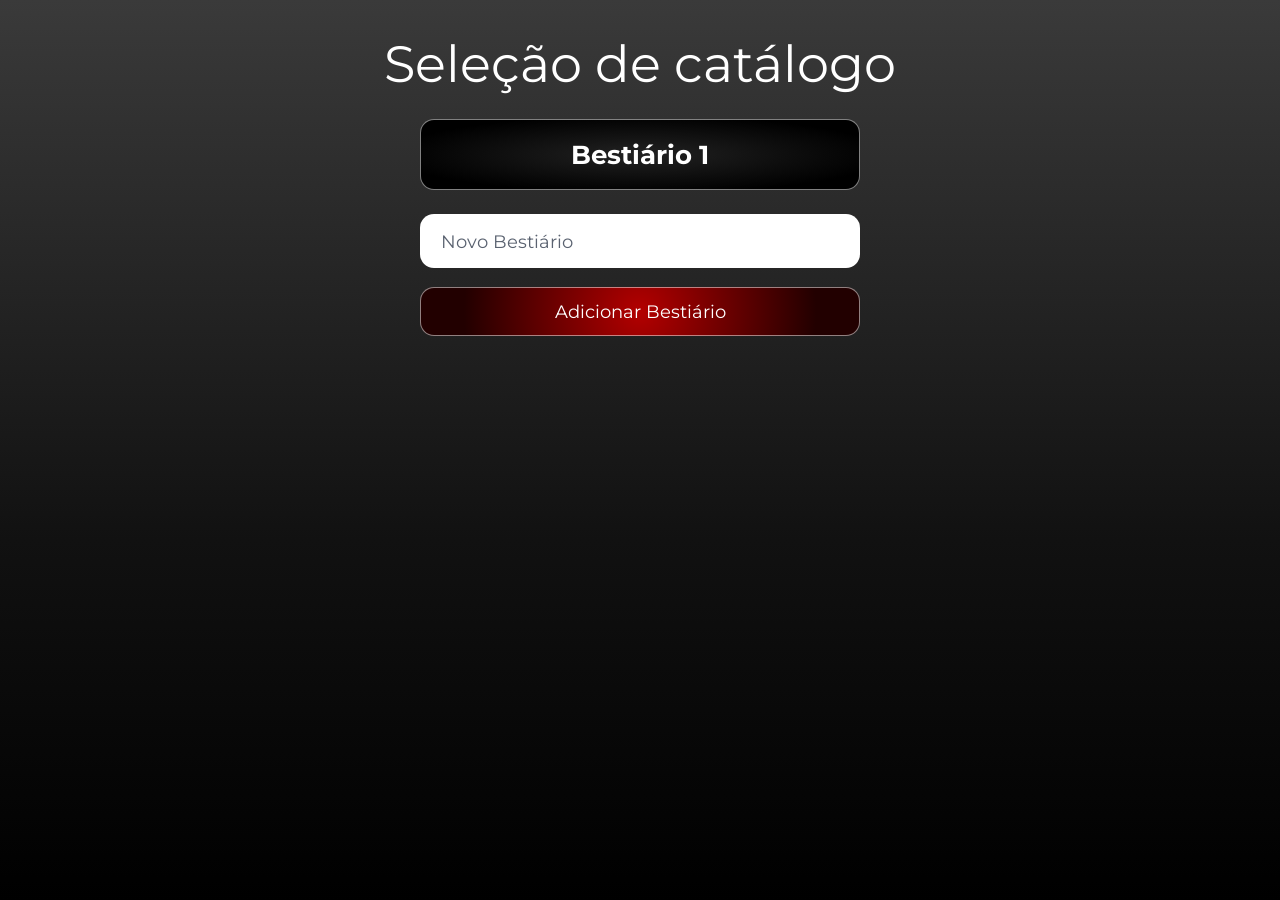
<file: hauntiary/index.html>
<!DOCTYPE html>
<html lang="pt-BR">
<head>
  <meta charset="UTF-8">
  <meta name="viewport" content="width=device-width, initial-scale=1">
  <link rel="preconnect" href="https://fonts.googleapis.com">
  <link href="https://fonts.googleapis.com/css2?family=Montserrat:wght@400;600;700&display=swap" rel="stylesheet">
  <link rel="stylesheet" href="style.css">
  <title>Hauntiary – Seleção de catálogo</title>
</head>
<body>
  <main>
    <h1>Seleção de catálogo</h1>
    <ul id="bestiarios" class="coluna"></ul>
    <form id="form-bestiario" class="coluna">
      <input id="novo-bestiario" class="campo" placeholder="Novo Bestiário" aria-label="Nome do novo bestiário">
      <button class="btn-vermelho" type="submit">Adicionar Bestiário</button>
    </form>
  </main>

  <script src="common.js"></script>
  <script>
    function render() {
      const ul = $("#bestiarios");
      ul.innerHTML = "";
      carregar().bestiarios.forEach((b) => {
        const li = document.createElement("li");
        const btn = document.createElement("button");
        btn.className = "btn-bestiario";
        btn.textContent = b.nome;
        btn.onclick = () => {
          if (atualizar((d) => (d.ativo = b.id))) location.href = "lista.html";
        };
        li.append(btn);
        ul.append(li);
      });
    }

    $("#form-bestiario").addEventListener("submit", (e) => {
      e.preventDefault();
      const nome = $("#novo-bestiario").value.trim();
      if (!nome) return aviso("Digite um nome para o bestiário.");
      atualizar((d) => d.bestiarios.push({ id: novoId(), nome, criaturas: [] }));
      $("#novo-bestiario").value = "";
      render();
      aviso(`Bestiário "${nome}" criado.`);
    });

    render();
  </script>
</body>
</html>
</file>
<file: hauntiary/style.css>
:root {
  --fundo-topo: #3a3a3a;
  --vermelho: #6b0000;
  --vermelho-vivo: #b30000;
  --texto-escuro: #1c1c1c;
  --placeholder: #5a6270; /* contraste mínimo de 4,5:1 sobre branco */
  --raio: 14px;
}

* { box-sizing: border-box; }
[hidden] { display: none !important; }
a { color: inherit; text-decoration: none; }
button { font: inherit; cursor: pointer; }

body {
  margin: 0;
  min-height: 100vh;
  font-family: "Montserrat", system-ui, sans-serif;
  color: #fff;
  background: linear-gradient(180deg, var(--fundo-topo) 0%, #111 60%, #000 100%) fixed;
}

main { max-width: 1100px; margin: 0 auto; padding: 1rem 1.5rem 3rem; position: relative; }
h1 { text-align: center; font-weight: 400; font-size: clamp(1.8rem, 5vw, 3.2rem); margin: 1rem 0 1.5rem; }
h1.forte { font-weight: 700; }

/* Barra superior */
#topbar {
  display: flex; justify-content: space-between; align-items: center; gap: 1rem;
  padding: .6rem 1.5rem;
  background: linear-gradient(90deg, #555, #000 40%);
}
nav { display: flex; gap: .5rem; }
.nav-btn {
  background: none; border: 0; color: #fff; font-size: .8rem;
  display: flex; flex-direction: column; align-items: center; padding: .25rem .5rem;
}
.nav-btn span { font-size: 1.6rem; }
#busca { display: flex; background: #fff; border-radius: 999px; padding: .2rem .8rem; }
#busca input { border: 0; outline: 0; font: inherit; width: min(260px, 40vw); color: var(--texto-escuro); }
#busca button { border: 0; background: none; }
#busca input::placeholder, .campo::placeholder { color: var(--placeholder); }

/* Campos e botões */
.coluna { list-style: none; padding: 0; margin: 1.5rem auto; max-width: 440px; display: grid; gap: 1.2rem; }
.campo {
  width: 100%; padding: .9rem 1.2rem; font: inherit; font-size: 1.1rem;
  background: #fff; color: var(--texto-escuro);
  border: 2px solid transparent; border-radius: var(--raio);
}
.campo:focus { outline: 0; border-color: var(--vermelho-vivo); }
textarea.campo { resize: vertical; }
#f-nome { border-radius: 999px; }

.btn-vermelho, .btn-escuro, .btn-bestiario {
  border-radius: var(--raio); padding: .8rem 1.4rem; font-size: 1.1rem; color: #fff;
  border: 1px solid rgba(255,255,255,.5);
}
.btn-vermelho { background: radial-gradient(circle at center, var(--vermelho-vivo) 0%, #200 80%); }
.btn-escuro { background: #000; }
.btn-bestiario { width: 100%; font-weight: 700; font-size: 1.6rem; padding: 1.2rem; background: radial-gradient(ellipse at center, #222 0%, #000 80%); }
.btn-claro { display: inline-block; background: #fff; color: var(--texto-escuro); font-weight: 600; padding: .5rem 1.2rem; border-radius: var(--raio); }
.btn-vermelho:hover, .btn-escuro:hover, .btn-claro:hover, .btn-bestiario:hover { filter: brightness(1.25); }
:is(a, button, input, textarea, label):focus-visible { outline: 3px solid var(--vermelho-vivo); outline-offset: 2px; }

/* Lista */
.ativo { text-align: center; opacity: .8; margin: .5rem 0 1.5rem; }
#criaturas { list-style: none; margin: 0; padding: 0; display: grid; gap: 1.5rem; }
.vazio { text-align: center; opacity: .8; }
.card {
  display: grid; grid-template-columns: 180px 1fr; gap: 1rem; align-items: start;
  padding-bottom: 1.5rem; border-bottom: 1px solid var(--vermelho);
}
.card .img, #d-img {
  width: 180px; height: 180px; background: #fff; border-radius: var(--raio);
  display: grid; place-items: center; font-size: 4rem; overflow: hidden;
}
.card img { width: 100%; height: 100%; object-fit: cover; }
.card h2 { margin: 0 0 .4rem; font-weight: 400; font-size: 2rem; }
.resumo { font-weight: 700; margin: 0 0 1rem; line-height: 1.5; }
.acoes { display: flex; justify-content: space-between; align-items: center; }
.icone { background: none; border: 0; color: #fff; }

.btn-add {
  display: flex; align-items: center; justify-content: center; gap: .4rem; width: fit-content;
  margin: 2rem auto 0; padding: .6rem 1rem; background: #000;
  border: 1px solid rgba(255,255,255,.5); border-radius: 10px; font-size: 1.2rem;
}
.btn-add span { font-size: .95rem; }

/* Formulário */
.voltar {
  position: absolute; left: 1.5rem; top: 1rem; width: 48px; height: 48px;
  display: grid; place-items: center; border-radius: 50%;
  background: #fff; color: #000; font-size: 1.6rem; font-weight: 700;
}
.grade-form { display: grid; grid-template-columns: 260px 1fr; gap: 2rem; margin-top: 1rem; }
.lateral { display: grid; gap: 1rem; align-content: start; }
.upload {
  background: #fff; color: var(--texto-escuro); border-radius: var(--raio);
  aspect-ratio: 1; display: grid; place-items: center; text-align: center; cursor: pointer; overflow: hidden;
}
.upload img { width: 100%; height: 100%; object-fit: cover; }
.acoes-form { display: flex; gap: .8rem; }
.acoes-form button { flex: 1; padding: .7rem .4rem; font-size: 1rem; }
.campos { display: grid; gap: 1rem; align-content: start; }
.erro { color: #ff8a8a; margin: -.5rem 0 0 1rem; font-size: .9rem; }

/* Detalhe */
.card.grande { grid-template-columns: 220px 1fr; border: 0; }
.card.grande #d-img { width: 220px; height: 220px; }
.descricao { line-height: 1.7; white-space: pre-wrap; max-height: 55vh; overflow-y: auto; padding-right: 1rem; border-right: 2px solid #fff; }

/* Aviso */
#aviso {
  position: fixed; bottom: 1.5rem; left: 50%; transform: translateX(-50%);
  background: #fff; color: #000; padding: .8rem 1.4rem; border-radius: 999px; font-weight: 600;
}

@media (max-width: 720px) {
  .card, .card.grande, .grade-form { grid-template-columns: 1fr; }
  .card .img, #d-img, .card.grande #d-img { width: 100%; height: 220px; }
  .voltar { left: .5rem; }
  #busca input { width: 30vw; }
}
</file>
